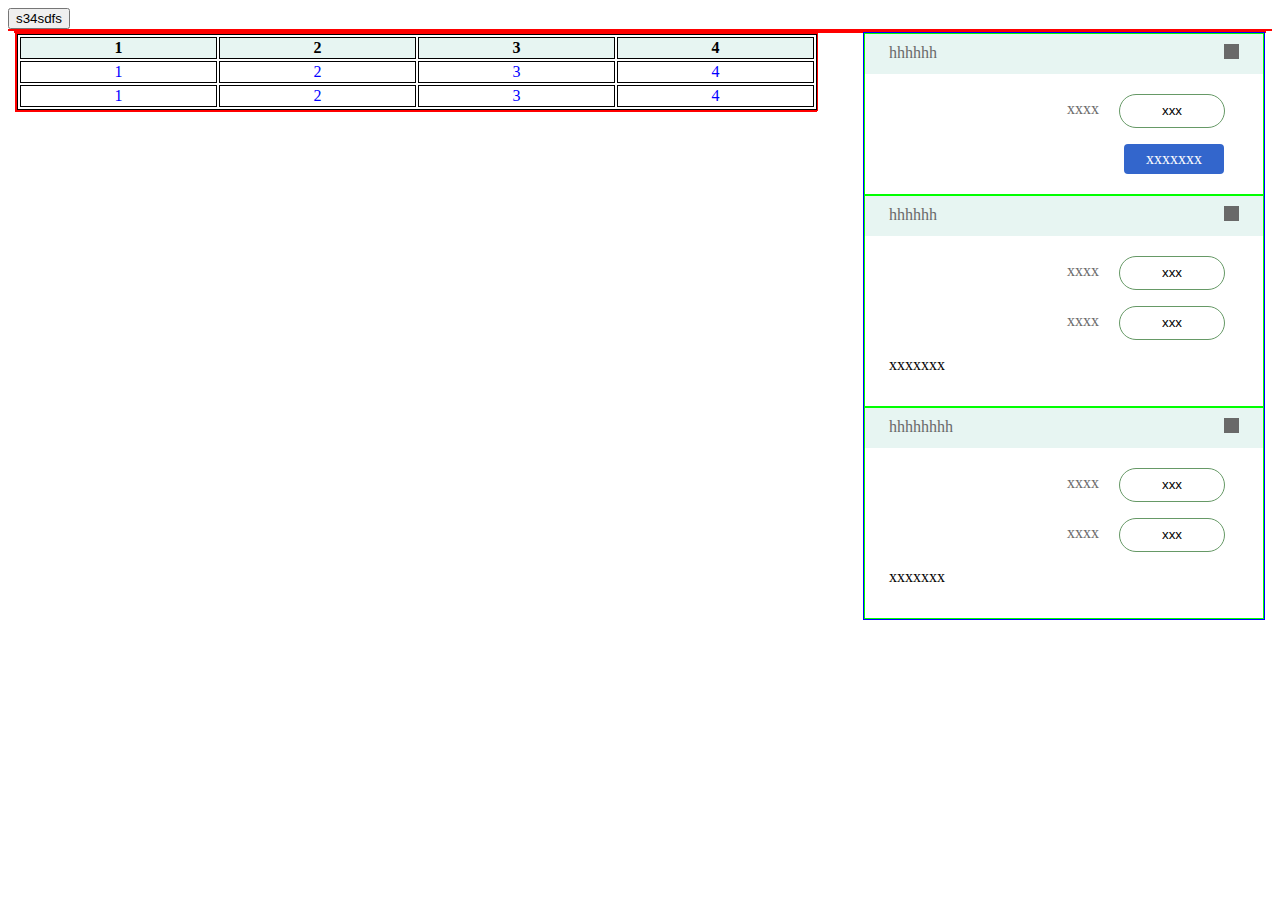
<file: web/index2.html>
<!DOCTYPE html>
<html lang="en">
<head>

    <meta charset="UTF-8">
    <title>Title</title>
    <link rel="stylesheet" href="css/base.css">
    <link rel="stylesheet" href="css/ctr.css">
    <script src="js/jquery-3.6.0.js"></script>
    <script src="js/base.js"></script>
</head>
<body>
    <input id="sss" type="button" value="s34sdfs">

<div class="body">
    <!--            top-->
    <div class="header">
    </div>
    <!--            bottom-->
    <div class="content">
        <!--                left-->
        <div class="con-left">
            <div class="kg-graph">

            </div>
            <div class="table-con">
                <div class="table-box">
                    <table id="table" class="table">
                        <thead>
                            <tr>
                                <td>
                                    1
                                </td>
                                <td>
                                    2
                                </td>
                                <td>
                                    3
                                </td>
                                <td>
                                    4
                                </td>
                            </tr>
                        </thead>
                        <tbody>
                        <tr>
                            <td>
                                1
                            </td>
                            <td>
                                2
                            </td>
                            <td>
                                3
                            </td>
                            <td>
                                4
                            </td>
                        </tr>


                        <tr>
                            <td>
                                1
                            </td>
                            <td>
                                2
                            </td>
                            <td>
                                3
                            </td>
                            <td>
                                4
                            </td>
                        </tr>

                        </tbody>
                    </table>

                </div>
            </div>
        </div>
        <!--                right-->
        <div class="con-right">
            <div class="list-box">

                <div class="list-li">
                    <div class="head-box">
                        <div class="c-header">
                            <div class="c-header-con">
                                <div class="label-box">
                                    <div class="label label-1">
                                        hhhhhh
                                    </div>
                                </div>
                                <div class="arrow">
                                    <div class="pic">

                                    </div>
                                </div>

                            </div>
                        </div>
                    </div>
                    <div class="c-con">

                        <div class="input-box">

                            <div class="input-li">
                                <div class="label label-1">
                                    xxxx
                                </div>
                                <div class="input">
                                    <input class="input-1"  type="text" value="xxx">
                                </div>
                            </div>
<!--                            <div class="input-li">-->
<!--                                <div class="label label-1">-->
<!--                                    xxxx-->
<!--                                </div>-->
<!--                                <div class="input">-->
<!--                                    <input class="input-1"  type="text" value="xxx">-->
<!--                                </div>-->
<!--                            </div>-->
                            <div class="submit-box">
                                <div class="btn-box">
                                    <div class="button-1">
                                        xxxxxxx
                                    </div>
                                </div>
                            </div>


                        </div>

                    </div>

                </div>

                <!---->
                <div class="list-li">
                    <div class="head-box">
                        <div class="c-header">
                            <div class="c-header-con">
                                <div class="label-box">
                                    <div class="label label-1">
                                        hhhhhh
                                    </div>
                                </div>
                                <div class="arrow">

                                </div>

                            </div>
                        </div>
                    </div>
                    <div class="c-con">

                        <div class="input-box">

                            <div class="input-li">
                                <div class="label label-1">
                                    xxxx
                                </div>
                                <div class="input">
                                    <input class="input-1" type="text" value="xxx">
                                </div>
                            </div>
                            <div class="input-li">
                                <div class="label label-1">
                                    xxxx
                                </div>
                                <div class="input">
                                    <input class="input-1"  type="text" value="xxx">
                                </div>
                            </div>
                            <div class="submit-box">
                                <div class="btn-box">
                                    <div class="button">
                                        xxxxxxx
                                    </div>
                                </div>
                            </div>


                        </div>

                    </div>

                </div>

                <div class="list-li">
                    <div class="head-box">
                        <div class="c-header">
                            <div class="c-header-con">
                                <div class="label-box">
                                    <div class="label label-1">
                                        hhhhhhhh
                                    </div>
                                </div>
                                <div class="arrow">

                                </div>

                            </div>
                        </div>
                    </div>
                    <div class="c-con">

                        <div class="input-box">

                            <div class="input-li">
                                <div class="label label-1">
                                    xxxx
                                </div>
                                <div class="input">
                                    <input class="input-1"  type="text" value="xxx">
                                </div>
                            </div>
                            <div class="input-li">
                                <div class="label label-1">
                                    xxxx
                                </div>
                                <div class="input">
                                    <input class="input-1"  type="text" value="xxx">
                                </div>
                            </div>
                            <div class="submit-box">
                                <div class="btn-box">
                                    <div class=utton">
                                        xxxxxxx
                                    </div>
                                </div>
                            </div>


                        </div>

                    </div>

                </div>

                <!--                       -->
            </div>

        </div>
    </div>

</div>

</body>
</html>
</file>
<file: web/css/base.css>
.base{

}

.body{

}

.header{
    border: solid 1px #f00;

}

.content{
    border: solid 1px #f00;
    margin: 0 auto;
    width: 1250px;
}

.content .con-left {
    border: solid 1px #f00;

    float: left;
    width: 800px;
}
.content .con-left .kg-graph {

}

.content .con-left .table-con {
    border: solid 1px #f00;
    width: 800px;
}

.content .con-left .table-con .table-box {
}

.content .con-left .table-con .table-box .table {

}

table.table {
    border: solid 1px #000;
    width: 800px;
}

table.table thead {
    border: solid 1px #000;

    background-color: #e7f5f2;
}
table.table thead tr {

}
table.table thead td {
    border: solid 1px #000;
    font-size: 16px;
    font-weight: 600;
    text-align: center;
}

table.table tbody {

}

table.table tbody tr {

}

table.table tbody td {
    border: solid 1px #000;
    color: #0000ff;
    text-align: center;
}

.content .con-right {
    border: solid 1px #00f;

    float: right;
    width: 400px;
}

.content .con-right .list-box {

}

.content .con-right .list-box .list-li {
    border: solid 1px #0f0;
}

.list-box .list-li .head-box {
    background-color: #e7f5f2;
}
.list-box .list-li .c-header {
    height: 30px;
    margin: 0 auto;
    padding-top: 10px;
    width: 350px;
}

.list-box .list-li .c-header  .label-box .label {
    float: left;
}

.list-box .list-li .c-header  .label {

}

.list-box .list-li .c-header  .arrow {
    float: right;
}
.list-box .list-li .c-header  .arrow {
    background-color: dimgrey;
    height: 15px;
    width: 15px;
}

.list-box .list-li .c-con {
}

.list-box .list-li .c-con .input-box {
    margin: 0 auto;
    padding-top: 20px;
    width: 350px;
}

.list-box .list-li .c-con .input-box .input-li {
    height: 50px;
}

.list-box .list-li .c-con .input-box .input-li .label {
    float: left;
    line-height: 30px;
    padding-right: 20px;
    text-align: right;
    width: 210px;
}

.list-box .list-li .c-con .input-box .input-li .input {
    float: left;
}

.list-box .list-li .c-con .input-box .submit-box {

}
.list-box .list-li .c-con .input-box .submit-box .btn-box {
    /*text-align: right;*/
    height: 50px;
    padding-right: 15px;
}

.list-box .list-li .c-con .input-box .submit-box .button-1 {
    float: right;
}
</file>
<file: web/css/ctr.css>
/*button*/
.button-1 {
    background-color: #3366CC;
    border-radius: 4px;
    color: #fff;
    cursor: pointer;
    height: 30px;
    text-align: center;
    line-height: 30px;
    width: 100px;
}
.button-1:hover {
    background-color: #699;
    color: #fff;
}

/*input*/
.input-1{
    border: solid 1px #669966;
    border-radius: 30px;
    height: 30px;
    text-align: center;
    line-height: 30px;
    width: 100px;
}
.input-1:hover {
}

/*label*/
.label-1{
    font-size: 16px;
    color: dimgrey;
}
</file>
